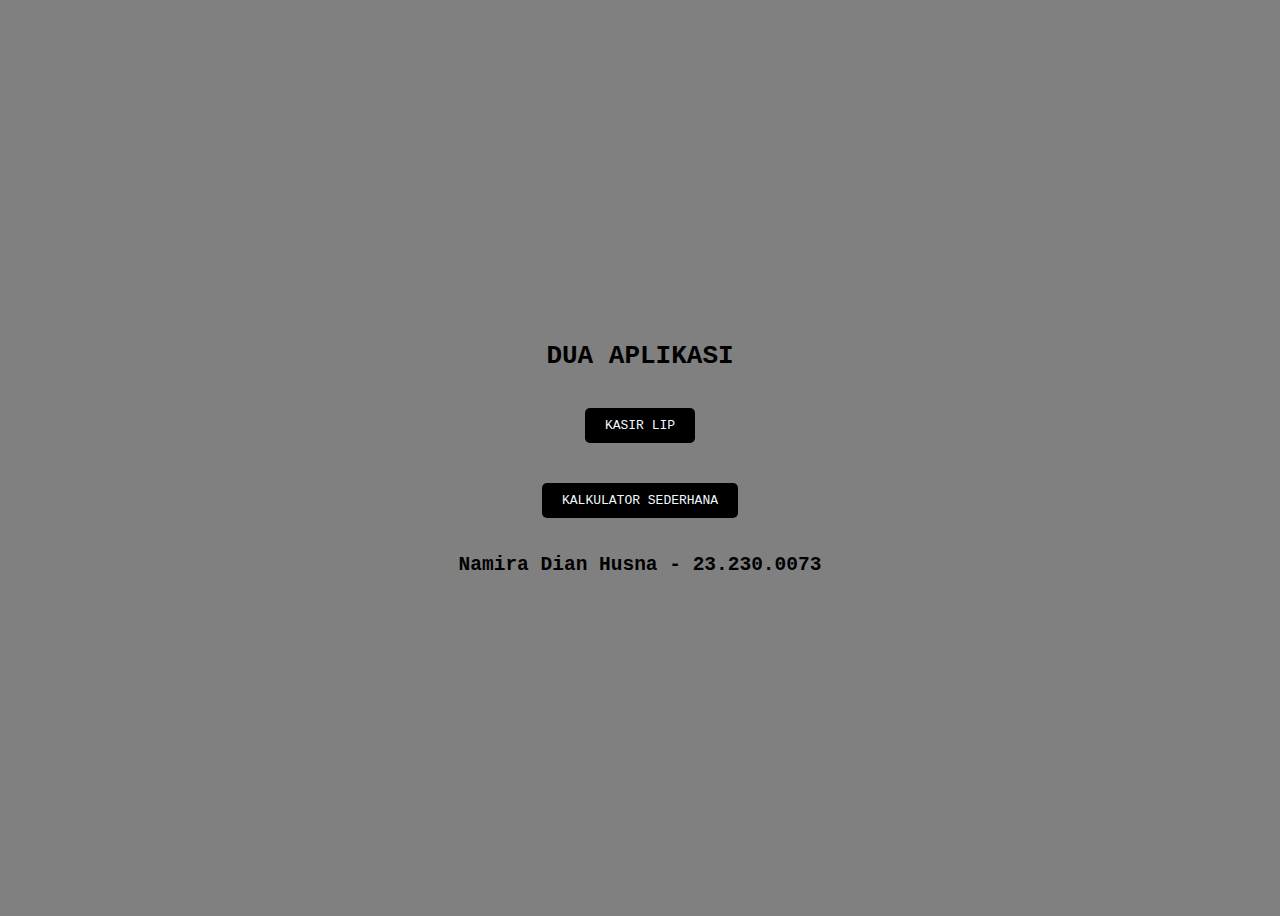
<file: index.html>
<!DOCTYPE html>
<html lang="en">
<head>
    <meta charset="UTF-8">
    <meta name="viewport" content="width=device-width, initial-scale=1.0">
    <title>TUGAS pertemuan 8 web js</title>
    <style>
        body{
            display: flex;
            flex-direction: column;
            align-items: center;
            justify-content: center;
            height:100vh;
            font-family: monospace;
            background-color: gray;
        }

        a{
            margin: 20px;
            padding:10PX 20PX;
            text-decoration: none;
            color: aliceblue;
            background-color: black;
            border-radius: 5px;
        }

        a:hover{
            background-color: palevioletred;
        }


    </style>
</head>
<body>
  <h1>DUA APLIKASI</h1>
    <a href="aplikasiA/index.html">KASIR LIP</a>
    <a href="aplikasiB/index.html">KALKULATOR SEDERHANA</a>
    <h2>Namira Dian Husna - 23.230.0073</h2>
</body>
</html>
</file>
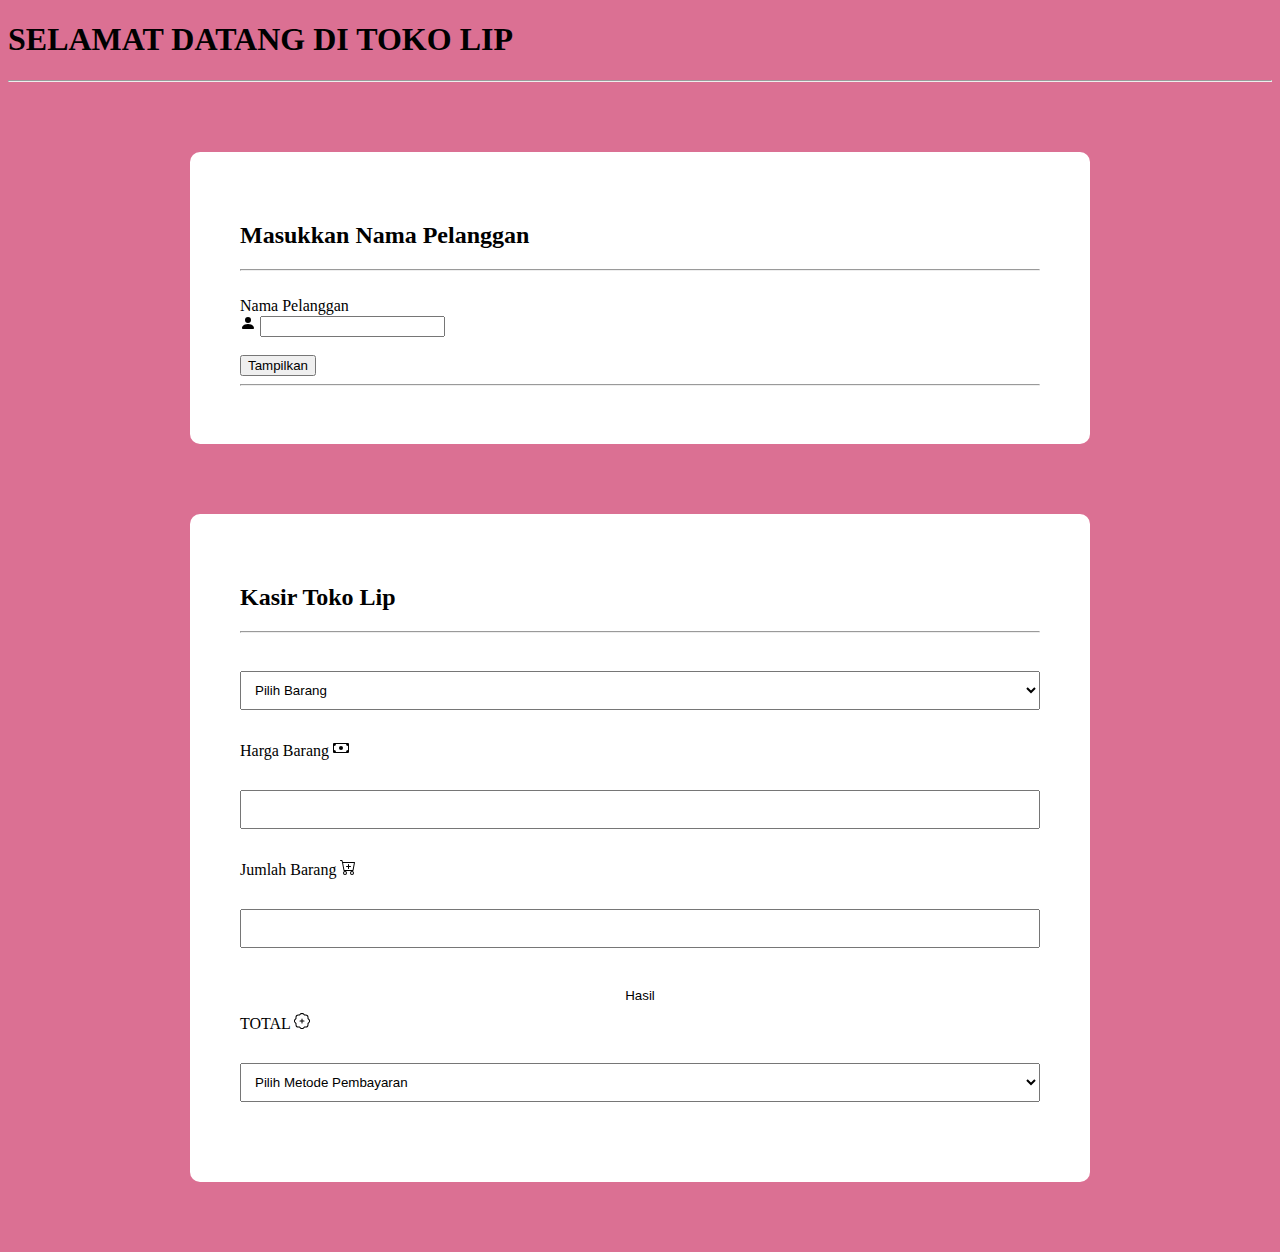
<file: aplikasiA/index.html>
<!DOCTYPE html>
<html lang="en">
  <head>
    <meta charset="UTF-8" />
    <meta name="viewport" content="width=device-width, initial-scale=1.0" />
    <title>KASIR</title>
    <link rel="stylesheet" href="style.css"/>
      
    </style>
  </head>
  <body>
    <h1>SELAMAT DATANG DI TOKO LIP</h1>
    <hr>
    <div class="box">
        <h2>Masukkan Nama Pelanggan</h2>
        <hr>
        <br>
        <label for="">Nama Pelanggan</label><br> <svg xmlns="http://www.w3.org/2000/svg" width="16" height="16" fill="currentColor" class="bi bi-person-fill" viewBox="0 0 16 16">
            <path d="M3 14s-1 0-1-1 1-4 6-4 6 3 6 4-1 1-1 1zm5-6a3 3 0 1 0 0-6 3 3 0 0 0 0 6"/>
          </svg>
        <input type="text" id="nama">
        <br>
        <br>
        <button onclick="tampil()">Tampilkan</button>
        <hr>
        <div id="output"></div>
        <script>output = document.querySelector('#output')
        const nama = document.querySelector('#nama')
        function tampil(){
            output.innerHTML = nama.value
        }
      </script> 
          </div>
<div class="box">
    <h2>Kasir Toko Lip</h2> 
    <hr>
    <select class="input">
        <option>Pilih Barang</option>
        <option>Lipstik</option>
        <option>LipCream</option>
            <option>LipGloss</option>
            <option>Liptint</option>
                <option>LipBalm</option>
                </select>
    <label>Harga Barang</label> <svg xmlns="http://www.w3.org/2000/svg" width="16" height="16" fill="currentColor" class="bi bi-cash" viewBox="0 0 16 16">
        <path d="M8 10a2 2 0 1 0 0-4 2 2 0 0 0 0 4"/>
        <path d="M0 4a1 1 0 0 1 1-1h14a1 1 0 0 1 1 1v8a1 1 0 0 1-1 1H1a1 1 0 0 1-1-1zm3 0a2 2 0 0 1-2 2v4a2 2 0 0 1 2 2h10a2 2 0 0 1 2-2V6a2 2 0 0 1-2-2z"/>
      </svg>
    <input type="text" id="harga" class="input">
    <label>Jumlah Barang</label> <svg xmlns="http://www.w3.org/2000/svg" width="16" height="16" fill="currentColor" class="bi bi-cart-plus" viewBox="0 0 16 16">
        <path d="M9 5.5a.5.5 0 0 0-1 0V7H6.5a.5.5 0 0 0 0 1H8v1.5a.5.5 0 0 0 1 0V8h1.5a.5.5 0 0 0 0-1H9z"/>
        <path d="M.5 1a.5.5 0 0 0 0 1h1.11l.401 1.607 1.498 7.985A.5.5 0 0 0 4 12h1a2 2 0 1 0 0 4 2 2 0 0 0 0-4h7a2 2 0 1 0 0 4 2 2 0 0 0 0-4h1a.5.5 0 0 0 .491-.408l1.5-8A.5.5 0 0 0 14.5 3H2.89l-.405-1.621A.5.5 0 0 0 2 1zm3.915 10L3.102 4h10.796l-1.313 7zM6 14a1 1 0 1 1-2 0 1 1 0 0 1 2 0m7 0a1 1 0 1 1-2 0 1 1 0 0 1 2 0"/>
      </svg>
    <input type="text" id="jumlah" class="input">
    <button class="btn" onclick="a()">Hasil</button>
    <label id="hasil">TOTAL</label> <svg xmlns="http://www.w3.org/2000/svg" width="16" height="16" fill="currentColor" class="bi bi-patch-plus" viewBox="0 0 16 16">
        <path fill-rule="evenodd" d="M8 5.5a.5.5 0 0 1 .5.5v1.5H10a.5.5 0 0 1 0 1H8.5V10a.5.5 0 0 1-1 0V8.5H6a.5.5 0 0 1 0-1h1.5V6a.5.5 0 0 1 .5-.5"/>
        <path d="m10.273 2.513-.921-.944.715-.698.622.637.89-.011a2.89 2.89 0 0 1 2.924 2.924l-.01.89.636.622a2.89 2.89 0 0 1 0 4.134l-.637.622.011.89a2.89 2.89 0 0 1-2.924 2.924l-.89-.01-.622.636a2.89 2.89 0 0 1-4.134 0l-.622-.637-.89.011a2.89 2.89 0 0 1-2.924-2.924l.01-.89-.636-.622a2.89 2.89 0 0 1 0-4.134l.637-.622-.011-.89a2.89 2.89 0 0 1 2.924-2.924l.89.01.622-.636a2.89 2.89 0 0 1 4.134 0l-.715.698a1.89 1.89 0 0 0-2.704 0l-.92.944-1.32-.016a1.89 1.89 0 0 0-1.911 1.912l.016 1.318-.944.921a1.89 1.89 0 0 0 0 2.704l.944.92-.016 1.32a1.89 1.89 0 0 0 1.912 1.911l1.318-.016.921.944a1.89 1.89 0 0 0 2.704 0l.92-.944 1.32.016a1.89 1.89 0 0 0 1.911-1.912l-.016-1.318.944-.921a1.89 1.89 0 0 0 0-2.704l-.944-.92.016-1.32a1.89 1.89 0 0 0-1.912-1.911z"/>
      </svg>
    <select class="input">
        <option>Pilih Metode Pembayaran</option>
        <option>Cash</option>
        <option>Qris</option>
</div>

<script type="text/javascript">
  function a() {
   var harga=parseInt(document.getElementById('harga').value);
   var jumlah=parseInt(document.getElementById('jumlah').value);
   var hasil=harga*jumlah;
   document.getElementById('hasil').innerHTML=hasil;
  }    
</script>

  </body>
</html>
</file>
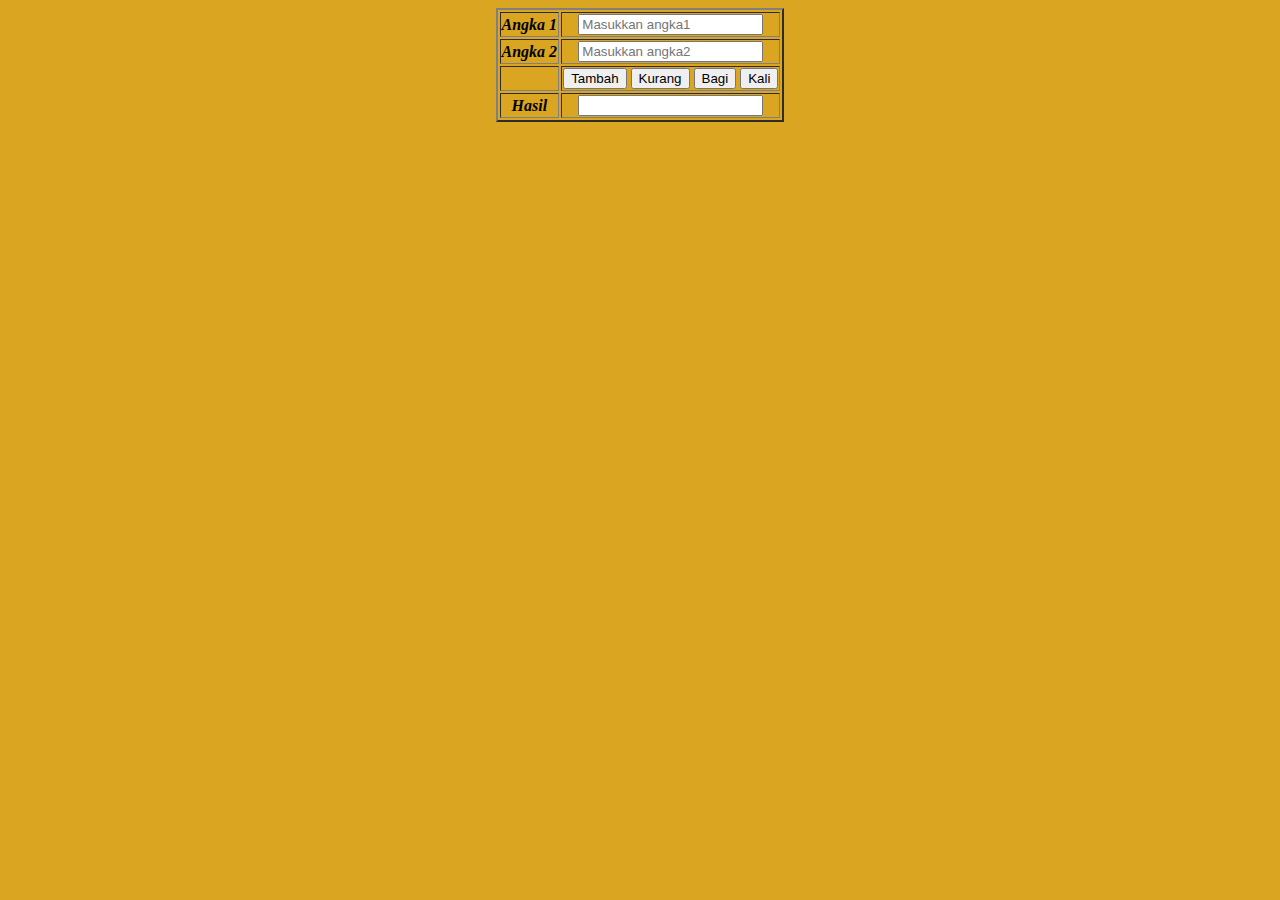
<file: aplikasiB/index.html>
<!DOCTYPE html>
<html lang="en">
<head>
    <meta charset="UTF-8">
    <meta name="viewport" content="width=device-width, initial-scale=1.0">
    <title>kalkulator sederhana</title>
    <link rel="stylesheet" href="style.css">
</head>
<body class="body">
    <table border="2">
        <tr>
            <td><label>Angka 1</label></td>
            <td><input type="text" id="angka1" placeholder="Masukkan angka1"></td>
        </tr>
        <tr>
            <td><label>Angka 2</label></td>
            <td><input type="text" id="angka2" placeholder="Masukkan angka2"></td>
        </tr>
        <tr>
        <td></td>
        <td>
        <button onclick="tambah()">Tambah</button>
        <button onclick="kurang()">Kurang</button>
        <button onclick="bagi()">Bagi</button>
        <button onclick="kali()">Kali</button>
    </td>
</tr>
<tr>
    <td><label>Hasil</label></td>
    <td><input type="text" id="hasil"></td>
</tr>
    </table>
    <script src="script.js"></script>
</body>
</html>
</file>
<file: aplikasiA/style.css>
body{
    background-color: palevioletred;
}
.box{
    max-width: 800px;
    padding: 50px;
    border-radius: 10px;
    margin: 70px auto;
    background-color: white;
}
.input{
    width: 100%;
    box-sizing: border-box;
    padding: 10px;
    margin: 30px 0;
}
.btn{
    width: 100%;
    box-sizing: border-box;
    border-radius: 10px;
    outline: none;
    border: none;
    background-color: white;
    padding: 10px;
}
.btn:hover{
    background-color: pink;
}
</file>
<file: aplikasiB/style.css>
body {
    background-color: goldenrod;
    text-align: center;
    display: flex;
    justify-content: center;
    font-weight: bold;
    font-style: italic;
    font-family: 'Times New Roman', Times, serif;
}
</file>
